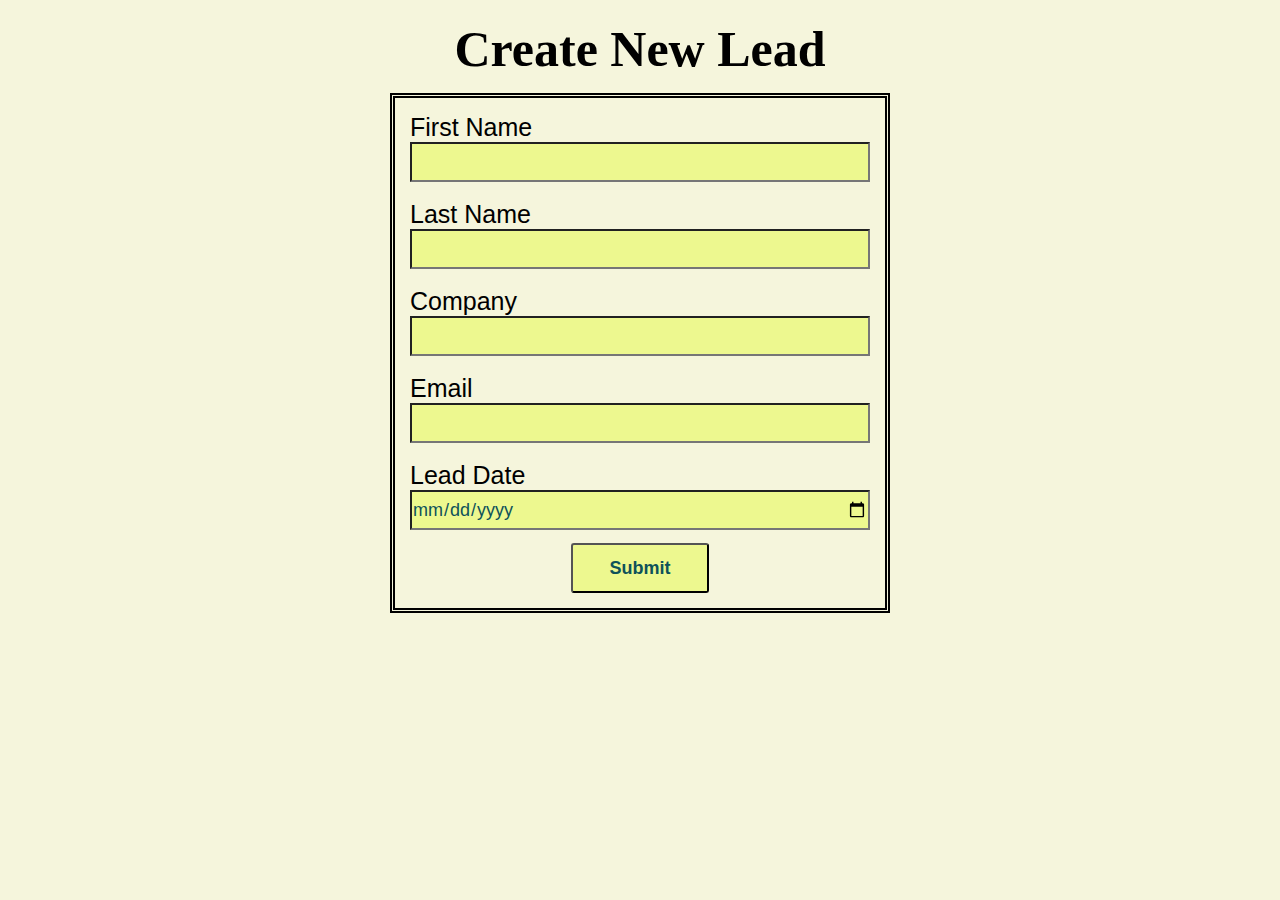
<file: index.html>
<!DOCTYPE html>
<html lang="en">
<div class="mainpage">

    <head>
        <meta charset="UTF-8">
        <meta name="viewport" content="width=device-width, initial-scale=1.0">
        <title>Web to Lead Form</title>
        <link rel="stylesheet" href="style.css" />
        <script src="script.js"></script>
        <script src="https://www.google.com/recaptcha/api.js"></script>
    </head>

    <body>
        <h1>Create New Lead</h1>
        <form action="https://webto.salesforce.com/servlet/servlet.WebToLead?encoding=UTF-8&orgId=00D2w00000IRdtt"
            method="POST" onsubmit="beforesubmit(event)">

            <input type=hidden name='captcha_settings'
                value='{"keyname":"webtolead","fallback":"true","orgId":"00D2w00000IRdtt","ts":""}'>
            <input type=hidden name="oid" value="00D2w00000IRdtt">
            <input type=hidden name="retURL"
                value="https://nikhilpatil8822.github.io/Web-to-Lead-Bootcamp-Mini-Project/thanks.html">

            <input type=hidden name="Lead_Date__c" class="outputdate">

            <label for="first_name">First Name</label><input id="first_name" maxlength="40" name="first_name" size="20"
                type="text" required="true" class="formtextbox" /><br>

            <label for="last_name">Last Name</label><input id="last_name" maxlength="80" name="last_name" size="20"
                type="text" required="true" class="formtextbox" /><br>

            <label for="company">Company</label><input id="company" maxlength="40" name="company" size="20" type="text"
                required="true" class="formtextbox" /><br>

            <label for="email">Email</label><input id="email" maxlength="80" name="email" size="20" type="text"
                required="true" class="formtextbox" /><br>

            <label for="company">Lead Date</label><input type="date" required="true" class="inputdate"
                class="formtextbox" />
                <div data-callback="catchasuccess" class="g-recaptcha" data-sitekey="6LcgabEpAAAAAKnh9BoqVdS4QcO9yAB-IoLoe0wI"></div><br>
            <input type="submit" name="submit" class="subbtn">

        </form>

    </body>
</div>

</html>
</file>
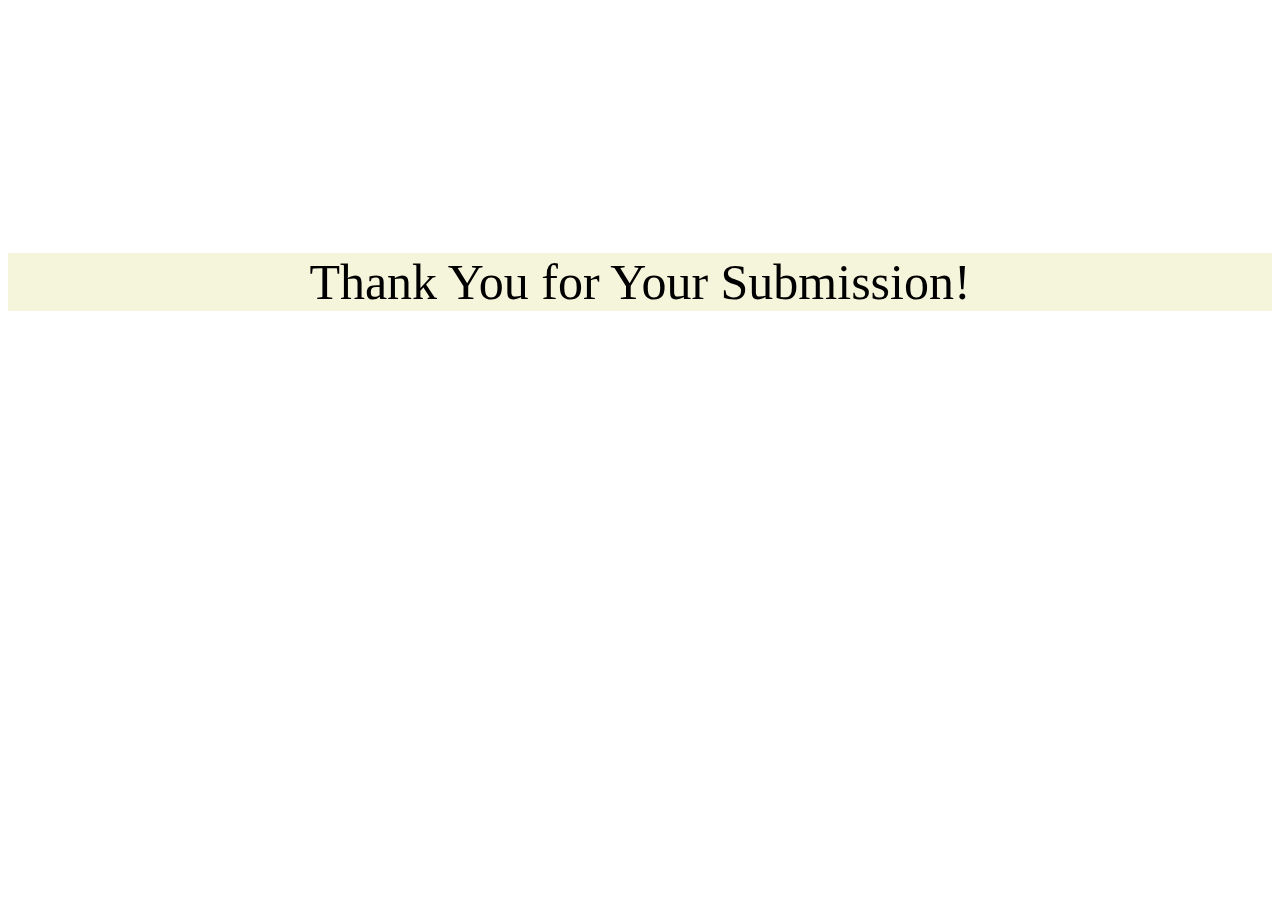
<file: thanks.html>
<!DOCTYPE html>
<html>
<head>
<style>
@keyframes thankYou 
{
  0% {opacity: 0;}
  50% {opacity: 1;}
  100% {opacity: 0;}
}

#thankYouMessage 
{
  animation-name: thankYou;
  animation-duration: 3s;
  animation-iteration-count: infinite;
  font-size: 50px;
  text-align: center;
  margin-top: 20%;
  background-color: beige;
}
</style>
</head>
<body>

<div id="thankYouMessage">
  Thank You for Your Submission!
</div>

</body>
</html>
</file>
<file: style.css>
* {
    margin: 0;
    padding: 0;
    box-sizing: border-box;
}

h1
{
    text-align: center;
    font-family:'Times New Roman', Times, serif;
    margin-bottom: 15px;
    font-size: 50px;
}

input,label
{
 display: block;
}

label
{
 font-family: Verdana, Geneva, Tahoma, sans-serif;
 font-size: 25px;
}

input
{
 width: 100%;
 height: 40px;    
 font-size: 18px;
 background-color: rgb(237, 248, 143);
 font-family:Arial, Helvetica, sans-serif;
 color: rgb(14, 82, 90);

}

.subbtn
{
    margin: 15px auto 0 auto;
    width: 30%;
    height: 50px;
    background-color: rgb(237, 248, 143);
    border-radius: 3px;
    font-weight: bold;
}

form
{
    min-width: 300px;
    max-width: 500px;
    margin: auto;
    border: 5px double black;
    padding: 15px ;
    
}
body 
{
    
    background-color: beige;
}

.formtextbox
{
    font-family:Cambria, Cochin, Georgia, Times, 'Times New Roman', serif;
    font-size: 18px;
    font-weight: bold;
}

.mainpage 
{
    margin: 20px; /* Adjust this to your desired margin size */
}

.g-recaptcha
{
    justify-content: center;
    margin-top: 10px;
    margin-bottom: -30px;
    display: flex;
}
</file>
